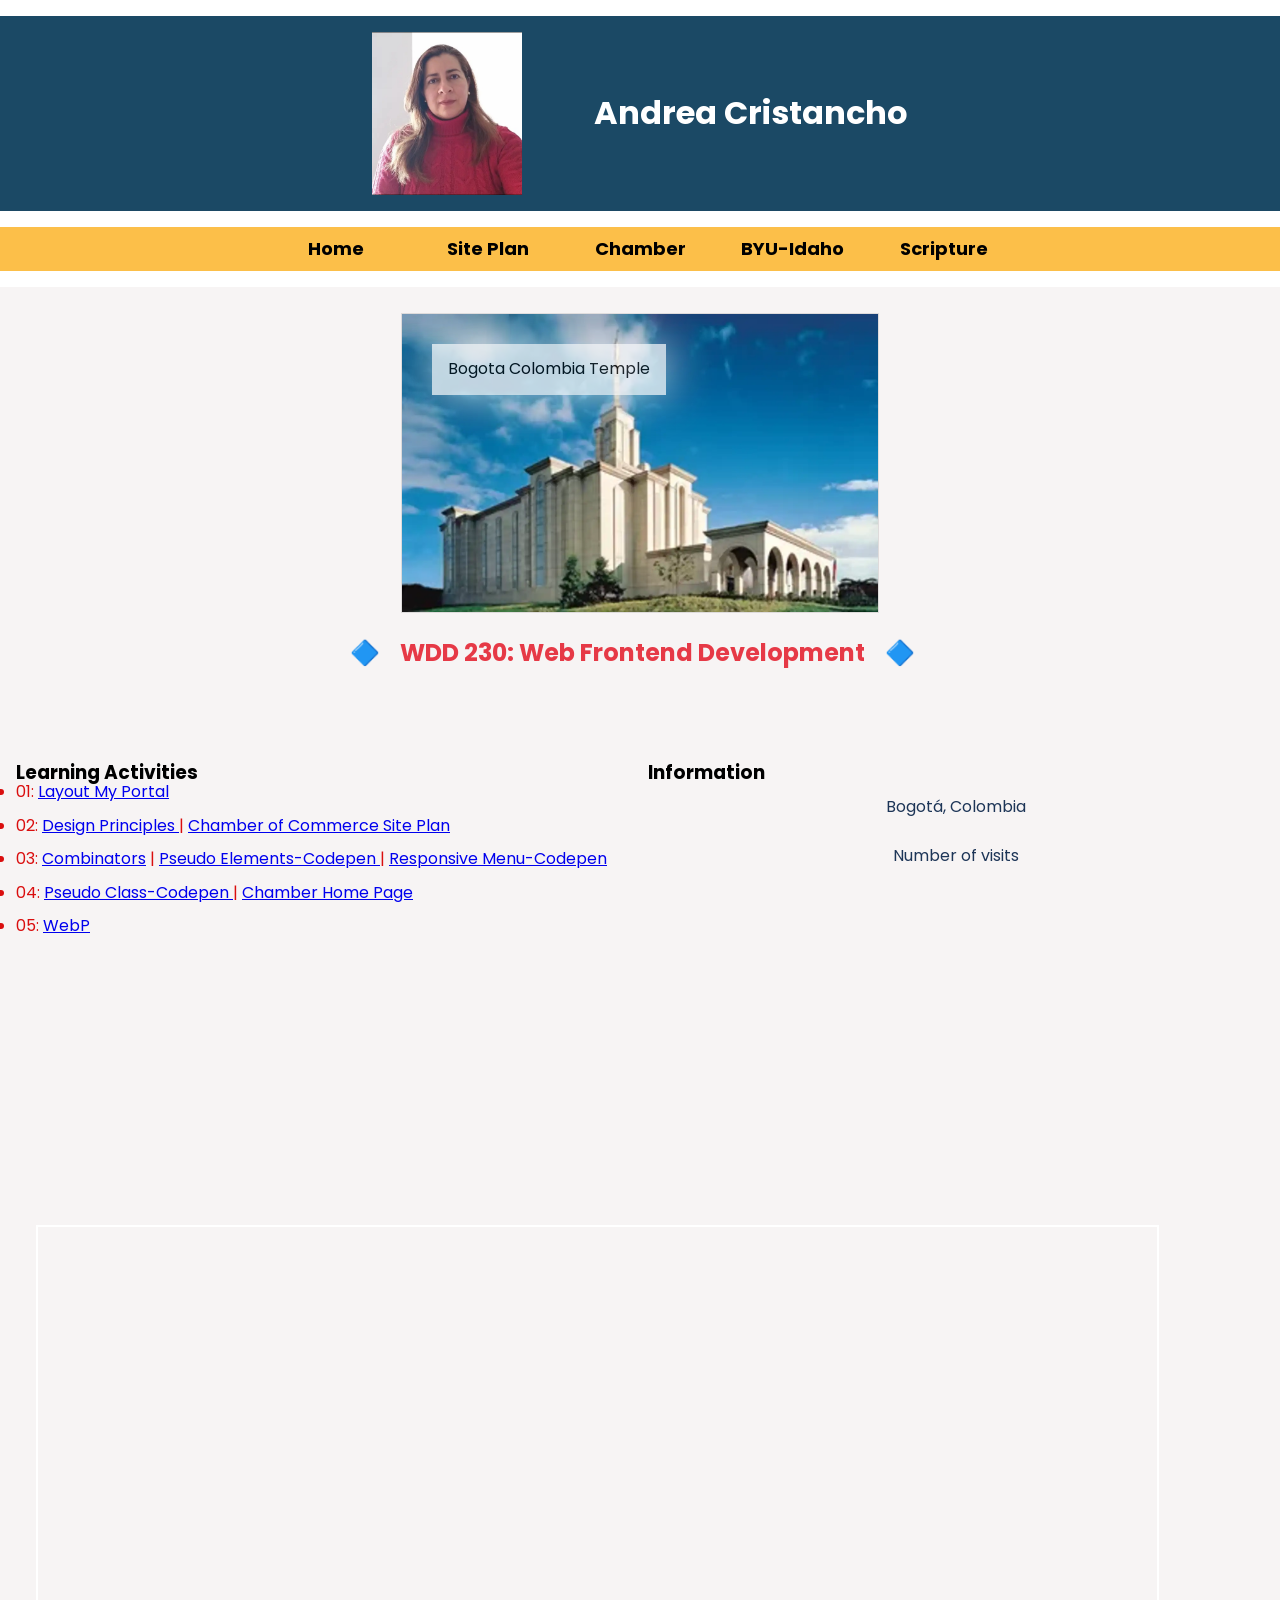
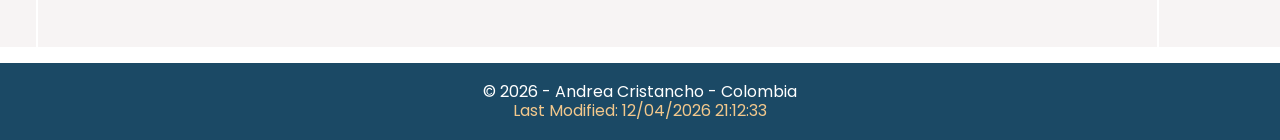
<file: index.html>
<!DOCTYPE html>
<html lang="en">
  <head>
    <meta charset="UTF-8" />
    <meta name="viewport" content="width=device-width, initial-scale=1.0" />
    <title>Andrea Cristancho - WDD 230 - Web Frontend Development</title>
    <meta
      name="description"
      content="WDD 230- Web Frontend Development course assignment portal"
    />
    <meta name="author" content="Andrea Fernanda Cristancho Cortés" />

    <link rel="stylesheet" href="styles/normalize.css" />
    <!-- debo agregar los archivos css adicionales creados-->
    <link rel="stylesheet" href="styles/base.css" />
    <link rel="stylesheet" href="styles/larger.css" />

    <!-- favicon -->
    <link rel="icon" href="images/favicon.ico" />

    <!-- metaeqtiquetas -->
    <meta property="og:title" content="Andrea Cristancho Website" />
    <meta property="og:type" content="website" />
    <meta
      property="og:image"
      content="https://media.istockphoto.com/id/1344630714/video/bogota-city-aerial-hyperlapse-by-night.jpg?s=640x640&k=20&c=Di_9ot3B_1ik6fefzdCQZFlsEeIy7D6mTBikywnJJTY="
    />
    <meta
      property="og:url"
      content="https://andreacristancho.github.io/wdd230/index.html.htm"
    />
    <script src="scripts/getdates.js" defer></script>
  </head>

  <body>
    <header>
      <img alt="Image of me" src="images/andrea-cara.webp" width="150" />
      <h1>Andrea Cristancho</h1>
    </header>

    <a id="menu" href="#"></a>

    <nav>
      <ul class="navigation">
        <li><a href="#">Home</a></li>
        <li><a href="lesson03/chamber-site-plan.html">Site Plan</a></li>
        <li><a href="chamber/">Chamber</a></li>
        <li><a href="https://www.byui.edu/" target="_blank">BYU-Idaho</a></li>
        <li>
          <a
            href="https://www.churchofjesuschrist.org/study/scriptures/ot/isa/40?lang=spa&id=p29-p31#p29"
            target="_blank"
            >Scripture</a
          >
        </li>
      </ul>
    </nav>

    <main>
      <div class="hero">
        <picture>
          <source srcset="images/hero-small.webp" media="(max-width: 500px)" />
          <source
            srcset="images/hero-medium.webp"
            media="(max-width: 1000px)"
          />
          <img
            src="images/hero-larger.webp"
            alt="table setting"
            width="1600"
            height="800"
          />
        </picture>
        <div class="herolabel">
          <p>Bogota Colombia Temple</p>
        </div>
      </div>

      <h2>WDD 230: Web Frontend Development</h2>

      <div class="grid-container">
        <section class="card">
          <h3 class="tittle-card">Learning Activities</h3>
          <ul>
            <li>
              01:
              <a href="https://andreacristancho.github.io/wdd230/index.html"
                >Layout My Portal</a
              >
            </li>
            <li>
              02:
              <a
                href="https://andreacristancho.github.io/wdd230/lesson02/design-principles.html"
                >Design Principles
              </a>
              |
              <a
                href="https://andreacristancho.github.io/wdd230/lesson03/chamber-site-plan.html"
                >Chamber of Commerce Site Plan</a
              >
            </li>

            <li>
              03:
              <a
                href="images/css-combinators-image.png"
                target="_blank"
                rel="noopener noreferrer"
                >Combinators</a
              >
              |
              <a
                href="https://codepen.io/AndreaCris/pen/zYbLQNN"
                target="_blank"
                >Pseudo Elements-Codepen
              </a>
              |
              <a
                href="https://codepen.io/AndreaCris/pen/QWoBegB"
                target="_blank"
                >Responsive Menu-Codepen
              </a>
            </li>

            <li>
              04:
              <a
                href="https://codepen.io/AndreaCris/pen/VwREmMM"
                target="_blank"
                >Pseudo Class-Codepen
              </a>
              |
              <a
                href="https://andreacristancho.github.io/wdd230/chamber/index.html"
              >
                Chamber Home Page
              </a>
            </li>
            <li>05: <a href="lesson03/images/landscape.webp">WebP</a></li>
          </ul>
        </section>
      </div>

      <div class="grid-information">
        <section class="card">
          <h3 class="tittle-card">Information</h3>
          <p>Bogotá, Colombia</p>
          <p>Number of visits</p>
        </section>
      </div>

      <section class="map">
        <iframe
          src="https://www.google.com/maps/embed?pb=!1m18!1m12!1m3!1d3976.740260406933!2d-74.05865891993385!3d4.640357417940582!2m3!1f0!2f0!3f0!3m2!1i1024!2i768!4f13.1!3m3!1m2!1s0x8e3f9a3c0d8108bd%3A0xb65250aa2bbe5e11!2sEdificio%20Mizu!5e0!3m2!1ses!2sco!4v1707519766779!5m2!1ses!2sco"
          width="450"
          height="600"
          style="border: 2px solid white"
          allowfullscreen=""
          loading="lazy"
          referrerpolicy="no-referrer-when-downgrade"
        ></iframe>
      </section>
    </main>

    <footer>
      <p id="copyrightInfo"></p>
      <p id="currentYear"></p>
      <p id="lastModified"></p>
    </footer>
  </body>
</html>
</file>
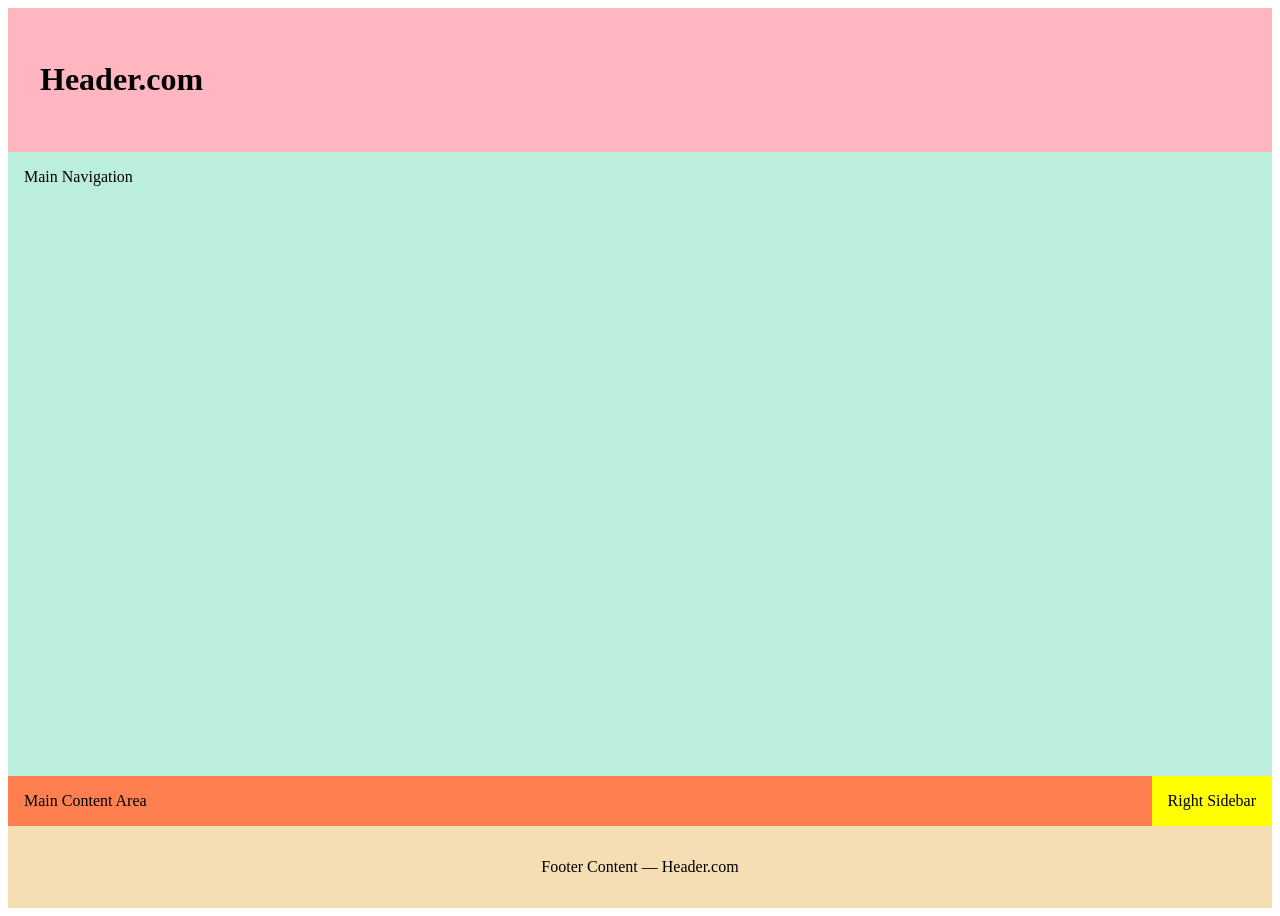
<file: lesson01/index.html>
<!DOCTYPE html>
<html lang="en">
  <head>
    <link rel="stylesheet" href="styles/holygrail.css" />
    <meta charset="UTF-8" />
    <meta name="viewport" content="width=device-width, initial-scale=1.0" />
    <title>Document</title>
  </head>
  <body>
    <header>
      <h1 contenteditable>Header.com</h1>
    </header>
    <nav>Main Navigation</nav>
    <main contenteditable>Main Content Area</main>
    <aside contenteditable>Right Sidebar</aside>
    <footer contenteditable>Footer Content — Header.com</footer>
  </body>
</html>
</file>
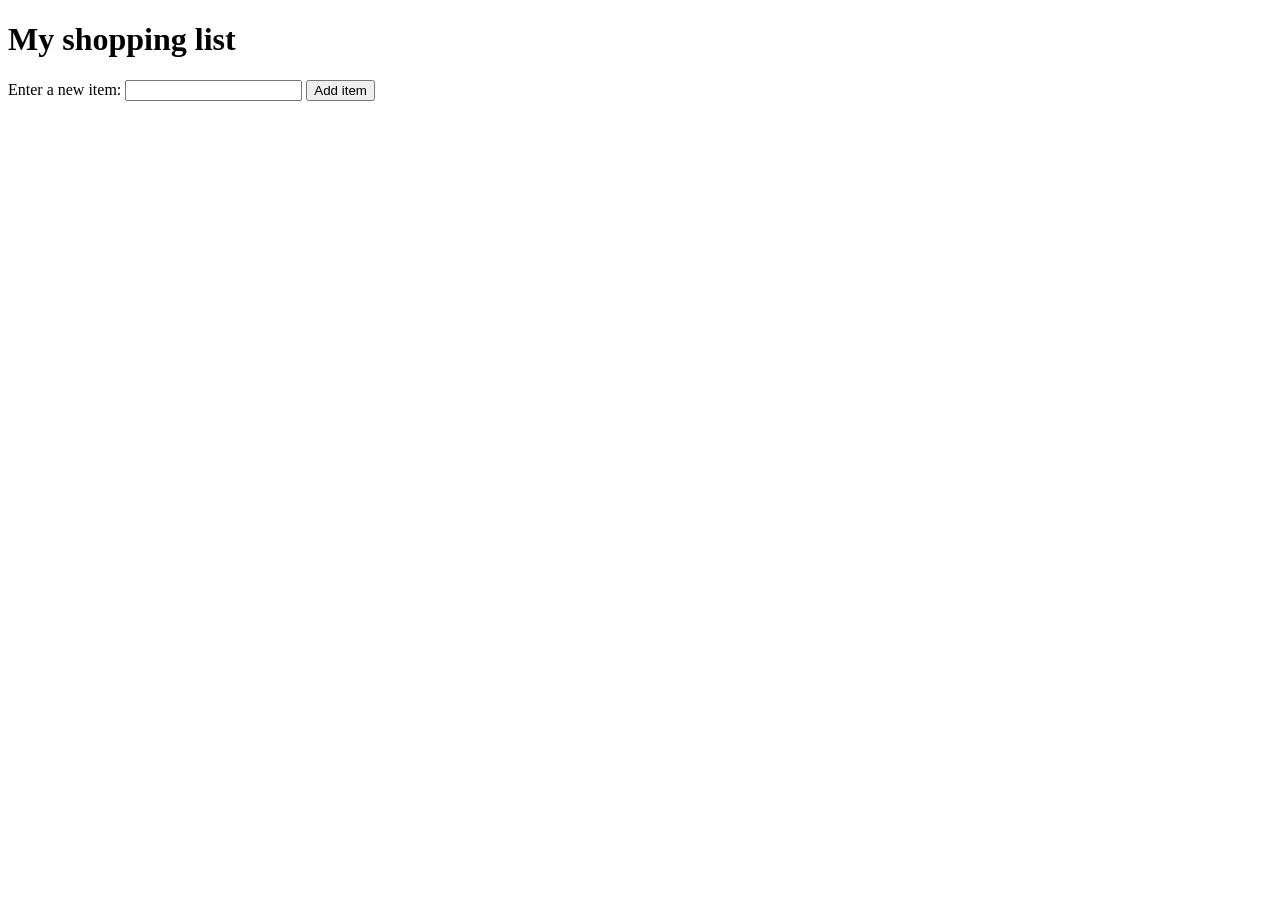
<file: dom-example/shoping-list.html>
<!DOCTYPE html>
<html lang="en-US">
  <head>
    <meta charset="utf-8" />
    <meta name="viewport" content="width=device-width, initial-scale=1.0" />
    <title>Shopping list example</title>
    <style>
      li {
        margin-bottom: 10px;
      }

      li button {
        font-size: 12px;
        margin-left: 20px;
        color: #666;
      }
    </style>
  </head>
  <body>
    <h1>My shopping list</h1>

    <div>
      <label for="item">Enter a new item:</label>
      <input type="text" name="item" id="item" />
      <button>Add item</button>
    </div>

    <ul></ul>

    <script>
      const list = document.querySelector("ul");
      const input = document.querySelector("input");
      const button = document.querySelector("button");

      button.addEventListener("click", () => {
        const myItem = input.value;
        input.value = "";

        const listItem = document.createElement("li");
        const listText = document.createElement("span");
        const listBtn = document.createElement("button");

        listItem.appendChild(listText);
        listText.textContent = myItem;
        listItem.appendChild(listBtn);
        listBtn.textContent = "Delete";
        list.appendChild(listItem);

        listBtn.addEventListener("click", () => {
          list.removeChild(listItem);
        });

        input.focus();
      });
    </script>
  </body>
</html>
</file>
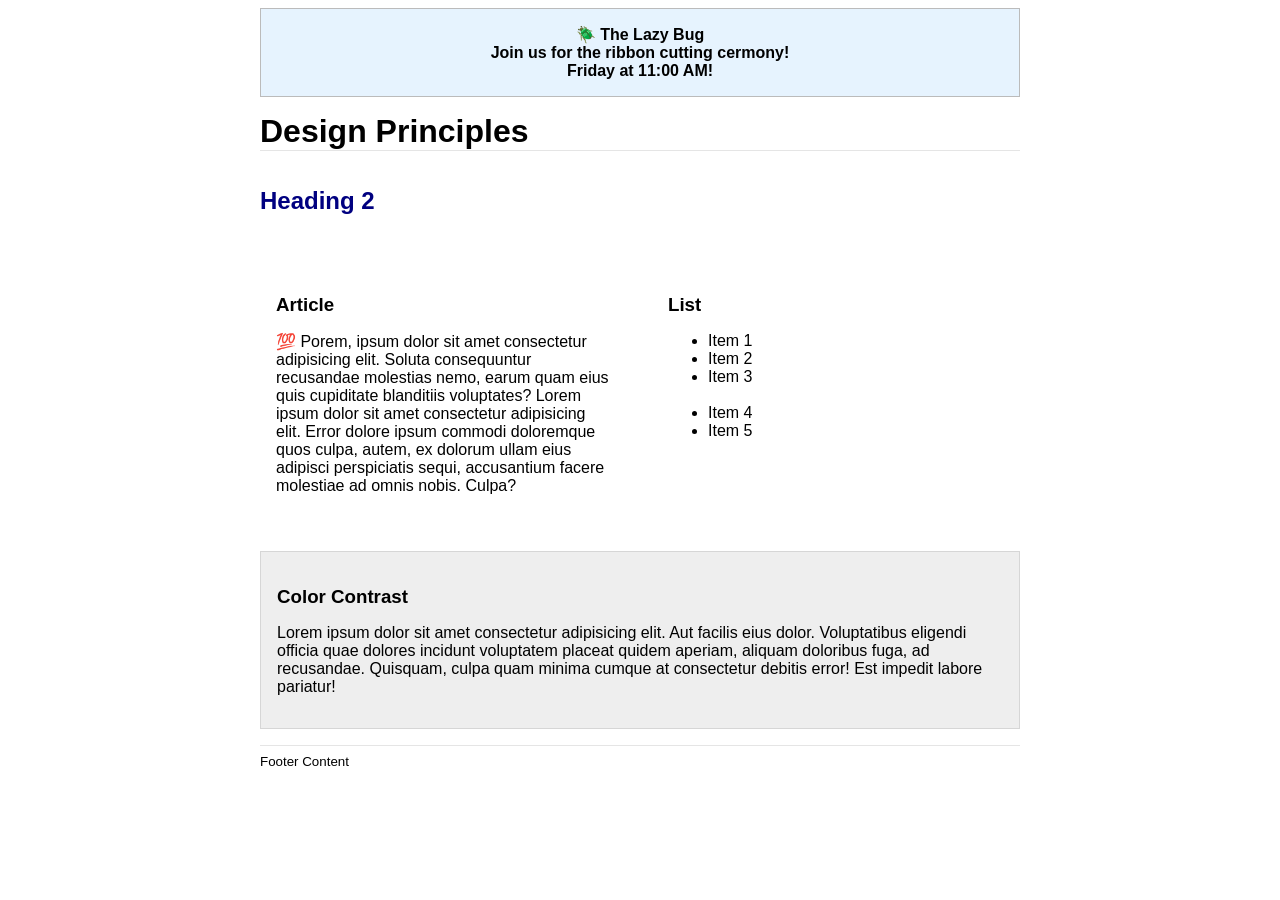
<file: lesson02/design.html>
<!DOCTYPE html>
<html lang="en">
  <head>
    <meta charset="UTF-8" />
    <meta name="viewport" content="width=device-width, initial-scale=1.0" />
    <title>Document</title>

    <link rel="stylesheet" href="styles/design.css" />
  </head>
  <body>
    <header>
      <!-- Esta línea suministrada inicialmente está 
            desactualizada, el cód marquee no se debe usar.
            Lo eliminamos y reemplazamos por el div más abajo: div class= "banner"

      <marquee behavior="alternate" direction="right"
        >🪲 The Lazy Bug<br />Join us for the ribbon cutting cermony!<br />Friday
        at 11:00 AM!</marquee
      >
      -->

      <div class="banner">
        🪲 The Lazy Bug<br />Join us for the ribbon cutting cermony!<br />Friday
        at 11:00 AM!
      </div>

      <h1>Design Principles</h1>
    </header>
    <main>
      <h2>Heading 2</h2>
      <section>
        <h3>Article</h3>
        <article>
          <p>
            💯 Porem, ipsum dolor sit amet consectetur adipisicing elit. Soluta
            consequuntur recusandae molestias nemo, earum quam eius quis
            cupiditate blanditiis voluptates? Lorem ipsum dolor sit amet
            consectetur adipisicing elit. Error dolore ipsum commodi doloremque
            quos culpa, autem, ex dolorum ullam eius adipisci perspiciatis
            sequi, accusantium facere molestiae ad omnis nobis. Culpa?
          </p>
        </article>
      </section>
      <section>
        <h3>List</h3>
        <ul>
          <li>Item 1</li>
          <li>Item 2</li>
          <li>Item 3<br /><br /></li>
          <li>Item 4</li>
          <li>Item 5</li>
        </ul>
      </section>
      <div class="callout">
        <h3>Color Contrast</h3>
        <p>
          Lorem ipsum dolor sit amet consectetur adipisicing elit. Aut facilis
          eius dolor. Voluptatibus eligendi officia quae dolores incidunt
          voluptatem placeat quidem aperiam, aliquam doloribus fuga, ad
          recusandae. Quisquam, culpa quam minima cumque at consectetur debitis
          error! Est impedit labore pariatur!
        </p>
      </div>
    </main>
    <footer>Footer Content</footer>
  </body>
</html>
</file>
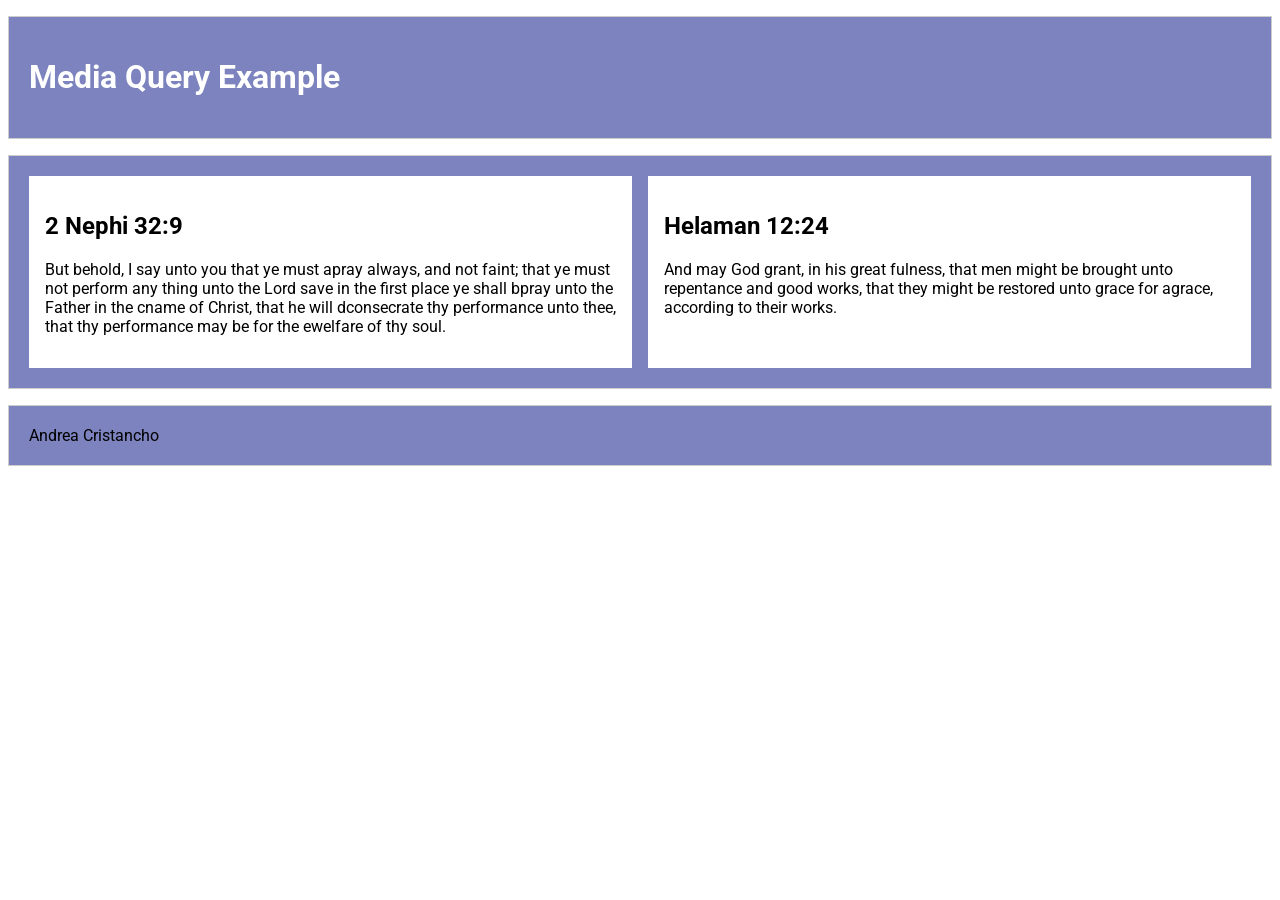
<file: lesson02/media-query.html>
<!DOCTYPE html>
<html lang="en">
  <head>
    <meta charset="UTF-8" />
    <meta name="viewport" content="width=device-width, initial-scale=1.0" />
    <title>WDD 230 -Media Query Example</title>
    <meta
      name="description"
      content="Media query learning activity examplepage."
    />
    <meta name="author" content="Andrea Cristancho" />
    <link rel="preconnect" href="https://fonts.googleapis.com/" />
    <link rel="preconnect" href="https://fonts.gstatic.com/" crossorigin />
    <link
      href="https://fonts.googleapis.com/css2?family=Roboto&display=swap"
      rel="stylesheet"
    />
    <link rel="stylesheet" href="styles/media-query.css" />
    <link rel="stylesheet" href="styles/media-query-large.css" />
  </head>
  <body>
    <header>
      <h1>Media Query Example</h1>
    </header>
    <main>
      <section>
        <h2>2 Nephi 32:9</h2>
        <p>
          But behold, I say unto you that ye must apray always, and not faint;
          that ye must not perform any thing unto the Lord save in the first
          place ye shall bpray unto the Father in the cname of Christ, that he
          will dconsecrate thy performance unto thee, that thy performance may
          be for the ewelfare of thy soul.
        </p>
      </section>
      <section>
        <h2>Helaman 12:24</h2>
        <p>
          And may God grant, in his great fulness, that men might be brought
          unto repentance and good works, that they might be restored unto grace
          for agrace, according to their works.
        </p>
      </section>
    </main>
    <footer>Andrea Cristancho</footer>
  </body>
</html>
</file>
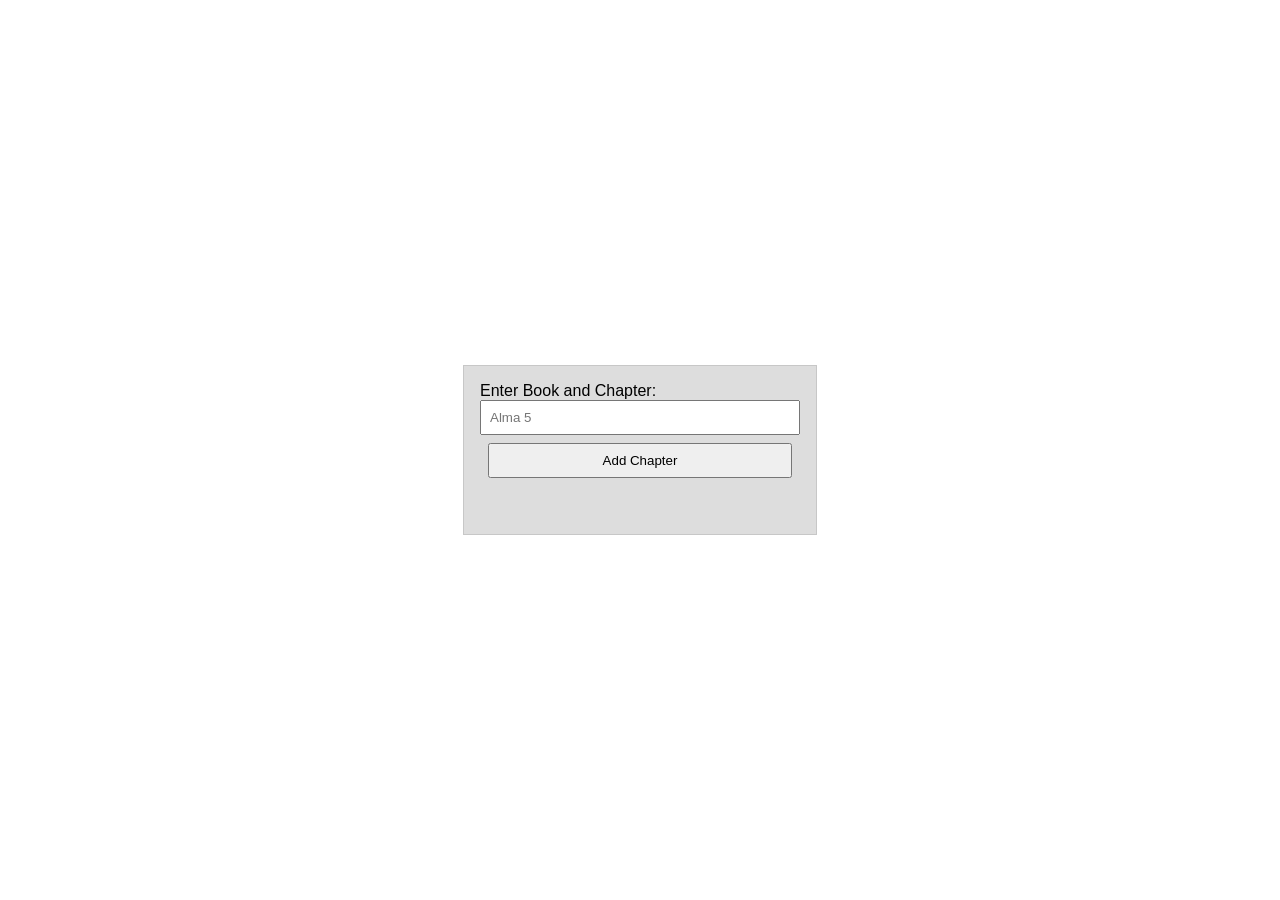
<file: lesson05/bom.html>
<!DOCTYPE html>
<html lang="en">
  <head>
    <meta charset="utf-8" />

    <meta name="viewport" content="width=device-width,initial-scale=1.0" />

    <title>Book of Mormon Site</title>
    <meta
      name="description"
      content="Website with Book of Mormon Favorite Chapters. "
    />
    <meta name="author" content="Andrea Fernanda Cristancho Cortés" />
    <link type="text/css" rel="stylesheet" href="styles/bom-base.css" />
    <script src="scripts/bom.js" defer></script>
  </head>
  <body>
    <main>
      <label for="favchap">Enter Book and Chapter: </label>
      <input type="text" id="favchap" placeholder="Alma 5" />
      <button type="button">Add Chapter</button>
      <ul id="list"></ul>
    </main>
  </body>
</html>
</file>
<file: styles/base.css>
/*CSS CHAMBER*/

@import url("https://fonts.googleapis.com/css2?family=Poppins:wght@300&display=swap");

* {
  margin: 0;
  padding: 0;
  box-sizing: border-box;
}

main {
  display: flex;
  flex-direction: column;
  row-gap: 30px;
  margin-left: 10%;
  margin-right: 10%;
  background-color: rgb(247, 244, 244);
}

main h2 {
  /*grid-column: 1/2;
  grid-row: 2/3;*/
  color: #e63946;
  text-align: center;
  margin: 0%;
}

.hero {
  /*grid-row: 1/2;*/
  display: flex;
  position: relative;
  margin: 10px auto;
  border: 1px solid rgba(0, 0, 0, 0.1);
  height: 300px;
}
.hero img {
  width: 100%;
  height: 100%;
  object-fit: cover;
}

.herolabel {
  /*join */
  position: absolute;
  top: 30px;
  left: 30px;
  background: radial-gradient(#fff, white);
  padding: 1rem;
  box-shadow: 0 0 3rem #fff;
  opacity: 0.75;
}

body,
h1,
p,
ul {
  margin: 0;
  padding: 0;
}

body {
  font-family: "Poppins", sans-serif;
}

header {
  display: flex;
  align-items: center;
  background-color: #1b4965;
  color: #f1faee;
  text-align: center;
  margin: 0;
  padding-left: 30px;
  justify-content: center;
  padding-bottom: 0px;
}

header img {
  margin-right: 10px;
}

header h1 {
  display: flex;
  padding-left: 5%;
  color: white;
}
/* Mobile View ***/
#menu {
  display: block;
  font-size: 2rem;
  font-weight: 700;
  text-decoration: none;
  padding: 0.5rem 0.75rem;
  background-color: #fcbf49;
  color: #000;
}

#menu::before {
  content: "≡";
}

nav {
  background-color: #fcbf49 /*Fondo de Home Site pla */;
}

.navigation {
  list-style: none;
  margin: 0 auto;
  max-width: 760px;
}

.navigation li {
  display: none;
}

.navigation a {
  display: block;
  padding: 0.75rem;
  text-align: left;
  text-decoration: none;
  color: black;
  font-weight: 700;
  transition: 0.5s;
  font-size: clamp(1rem, 2vmin, 1.5rem);
}

.navigation a:hover,
navigation a:active {
  color: white;
  background-color: black;
}

.show li {
  display: block;
}

#menu.show::before {
  content: "X";
}

/*VOY ACÁ REVISAR*/
.all-section-events,
.all-section-weather,
.each-section-food,
.each-section-hotel,
.each-section-oil {
  background-color: #ebebeb;
  border: 1px solid grey;
  box-shadow: 0 0 10px rgba(5, 5, 5, 5);
  margin: 30px;
  gap: 20px;
  padding: 20px;
}

.all-section-events p,
.all-section-weather p,
.each-section-food p,
.each-section-hotel p,
.each-section-oil p {
  color: black;
}
/*

.grid-container {
  background-color: white;
  box-shadow: 7px 4px 7px 4px rgba(0, 0, 0, 0.1);
  margin-left: 10
  %;
  margin-right: 10%;
}

.grid-information {
  background-color: white;
  box-shadow: 7px 4px 7px 4px rgba(0, 0, 0, 0.2);
  margin-left: 10%;
  margin-right: 10%;
}

h3.tittle-card {
  color: #f1faee;
  background-color: #1b4965;
  text-align: center;
  padding-bottom: 10px;
  padding-top: 20px;
  font-weight: bold;
}
.card {
  padding-top: 0;
  padding-bottom: 20px;

  /*text-align: center; 
}



li {
  padding-left: 20px;
}

.grid-container ul {
  display: flex;
  justify-content: left;
  flex-direction: column;
  padding-top: 20px;
  display: flex;
  list-style: none;
}

.grid-container ul li a {
  color: #1d1e3a; /* Letra Activity 
}

*/

section p {
  text-align: center;
  color: #1d3557;
}

#lastModified {
  color: #f3c88c;
}

/* Pseudo element*/

main h2::before {
  content: "🔷";
  margin-left: 5px;
  margin-right: 20px;
}

main h2::after {
  content: "🔷";
  margin-left: 20px;
  margin-right: 20px;
}

section iframe {
  display: flex;
  width: 100%;
  height: 100%;
  object-fit: cover;
  margin: auto; /* Márgenes alrededor del iframe */
  justify-content: center; /* Centra los elementos horizontalmente */
  align-items: center;
  padding-bottom: 50px;
}

.dark-mode {
  .all-section-events {
    background-color: black;
    border: 1px solid black;
    box-shadow: 0 0 10px rgba(5, 5, 5, 5);
    margin: 30px;
    gap: 20px;
    padding: 20px;
    color: white;
  }

  .all-section-weather {
    background-color: black;
    border: 1px solid black;
    box-shadow: 0 0 10px rgba(5, 5, 5, 5);
    margin: 30px;
    gap: 20px;
    padding: 20px;
    color: white;
  }
}

footer {
  display: block;
  text-align: center;
  padding: 20px;
  background-color: #1b4965;
  color: white;
}

@media screen and (min-width: 501px) {
  .navigation {
    display: flex;
  }
  .navigation li {
    display: block; /* change state in small view */
    flex: 1 1 100%;
  }
  .navigation a {
    text-align: center;
  }
  #menu {
    display: none;
  }

  .map {
    display: flex;
  }
}
</file>
<file: styles/larger.css>
@media screen and (min-width: 1000px) {
  header,
  main {
    margin: 1rem auto;
    padding: 1rem;
  }

  main {
    display: grid;
    grid-template-columns: 1fr 1fr;
    grid-template-rows: 3fr 1fr 4fr 4fr;
    grid-gap: 1rem;
  }

  main h2 {
    color: #e63946;
    text-align: center;
    margin: 0%;
    grid-column: 1/3;
    grid-row: 2/3;
  }
  .hero {
    /*Bogotá Colombia Temple*/
    /*grid-row: 1/2;*/
    grid-column: 1/3;
    grid-row: 1/2;
    margin: 10px auto;
    position: relative;
    border: 1px solid rgba(0, 0, 0, 0.1);
    height: 300px;
  }
  .hero img {
    width: 100%;
    height: 100%;
    object-fit: cover;
  }

  .herolabel {
    grid-column: 1/3;
    grid-row: 1/2;
    position: absolute;
    top: 30px;
    left: 30px;
    background: radial-gradient(#fff, white);
    padding: 1rem;
    box-shadow: 0 0 3rem #fff;
    opacity: 0.75;
  }

  .grid-container {
    grid-column: 1/2;
    grid-row: 3/4;
  }

  .grid-information {
    grid-column: 2/3;
    grid-row: 3/4;
  }

  .map {
    grid-column: 1/3;
    grid-row: 4/5;
  }

  section iframe {
    width: 90%;
    margin: 20px; /* Márgenes alrededor del iframe */
    justify-content: center; /* Centra los elementos horizontalmente */
    align-items: center;
    height: 100%;
  }

  .navigation {
    display: flex;
  }

  .navigation li {
    display: block;
    flex: 1 1 100%;
  }

  .navigation a {
    text-align: center;
  }

  #menu {
    display: none;
  }

  .card ul li {
    padding-bottom: 15px;
    color: rgb(218, 14, 14);
  }

  .card p {
    padding-top: 15px;
    padding-bottom: 15px;
  }
}
</file>
<file: lesson01/styles/holygrail.css>
* {
  box-sizing: border-box;
}

body {
  display: grid;
  height: 100vh;
  grid-template-columns: 1fr auto;
  grid-template-rows: auto 1fr auto;
}

header {
  background: lightpink;
  padding: 2rem;
  grid-column: 1 / 3;
}

nav {
  grid-column: 1/3;
  background-color: #bed;
  padding: 1rem;
}

main {
  background: coral;
  height: 100%;
  padding: 1rem;
}

aside {
  background: yellow;
  grid-column: 2 / 3;
  padding: 1rem;
}

footer {
  background: wheat;
  padding: 2rem;
  text-align: center;
  grid-column: 1 / 3;
}
</file>
<file: lesson02/styles/design.css>
body {
  font-family: Roboto, helvetica, sans-serif;
}

header,
main,
footer {
  max-width: 760px;
  margin: 0 auto;
}

/*marquee {
  padding: 1rem;
  background-color: #eee;
}
Este código está desactualizado deprecated, se cambióp por el div.banner
*/

div.banner {
  border: 1px solid #bbb;
  padding: 1rem;
  background-color: rgb(230, 243, 254);
  font-weight: 700;
  word-break: break-word;
  text-align: center;
}

h1 {
  border-bottom: 1px solid rgba(0, 0, 0, 0.1);
  margin: 1rem 0;
}

main {
  display: grid;
  grid-template-columns: 1fr 1fr;
  grid-gap: 1.5rem;
}

section {
  padding: 1rem;
}

h2 {
  color: navy;
  grid-column: 1/3;
}

h3 {
    margin-bottom: .5rem;
  }


/* Acá se trabaja la sección que tiene fondo vinotinto y letra gris
  Con https://www.siegemedia.com/ reviso el contraste y los colores digitando 
  los códigos del color actual tanto de la letra como del backgroud 
  en siegemedia y cuando puntajes en verde, copio esos colore en el cód css
*/
.callout {
    border:1px solid rgba(0, 0, 0, 0.1);
    color: #000;
    background-color: #eee;
    grid-column: 1/3;
    padding: 1rem;
  }

footer {
  margin-top: 1rem;
  border-top: 1px solid rgba(0, 0, 0, 0.1);
  font-size: smaller;
  text-align: left;
  padding: .5rem 0;
  
}
</file>
<file: lesson02/styles/media-query.css>
body {
  font-family: "Roboto", sans-serif;
}

header,
footer,
main {
  min-width: 640 pixels;
  margin: 1rem auto;
  border: 1px solid #ccc;
  padding: 20px;
  background-color: #7c83be;
}

main {
  display: grid;
  grid-template-columns: 1fr;
  grid-gap: 1rem;
}

section {
  padding: 1rem;
  background-color: #fff;
}
</file>
<file: lesson02/styles/media-query-large.css>
@media screen and (min-width: 500px) {
  header {
    color: white;
  }
  main {
    display: grid;
    grid-template-columns: 1fr 1fr;
  }
}
</file>
<file: lesson05/styles/bom-base.css>
* {
	margin: 0;
	padding: 0;
}

body {
	height: 100vh;
	display: flex;
	flex-direction: column;
	align-items: center;
	justify-content: center;
	font-family: Acme, Arial, sans-serif;
}

h1 {
	font-size: 1.5rem;
}

main {
	margin: 1rem auto;
	border: 1px solid rgba(0, 0, 0, 0.1);
	padding: 1rem;
	background-color: #ddd;
	display: flex;
	flex-direction: column;
}

input,
button {
	padding: 0.5rem;
}

button {
	margin: 0.5rem;
}

.delete {
	width: fit-content;
}

.input {
	display: flex;
	gap: 1rem;
}

.list {
	padding: 0.5rem;
}

ul {
	margin: 1rem;
	list-style: none;
}

li {
	display: flex;
	align-items: center;
	justify-content: space-between;
}

@media only screen and (min-width: 32.5em) {
	h1 {
		font-size: 2rem;
	}

	main {
		width: 320px;
	}
}
</file>
